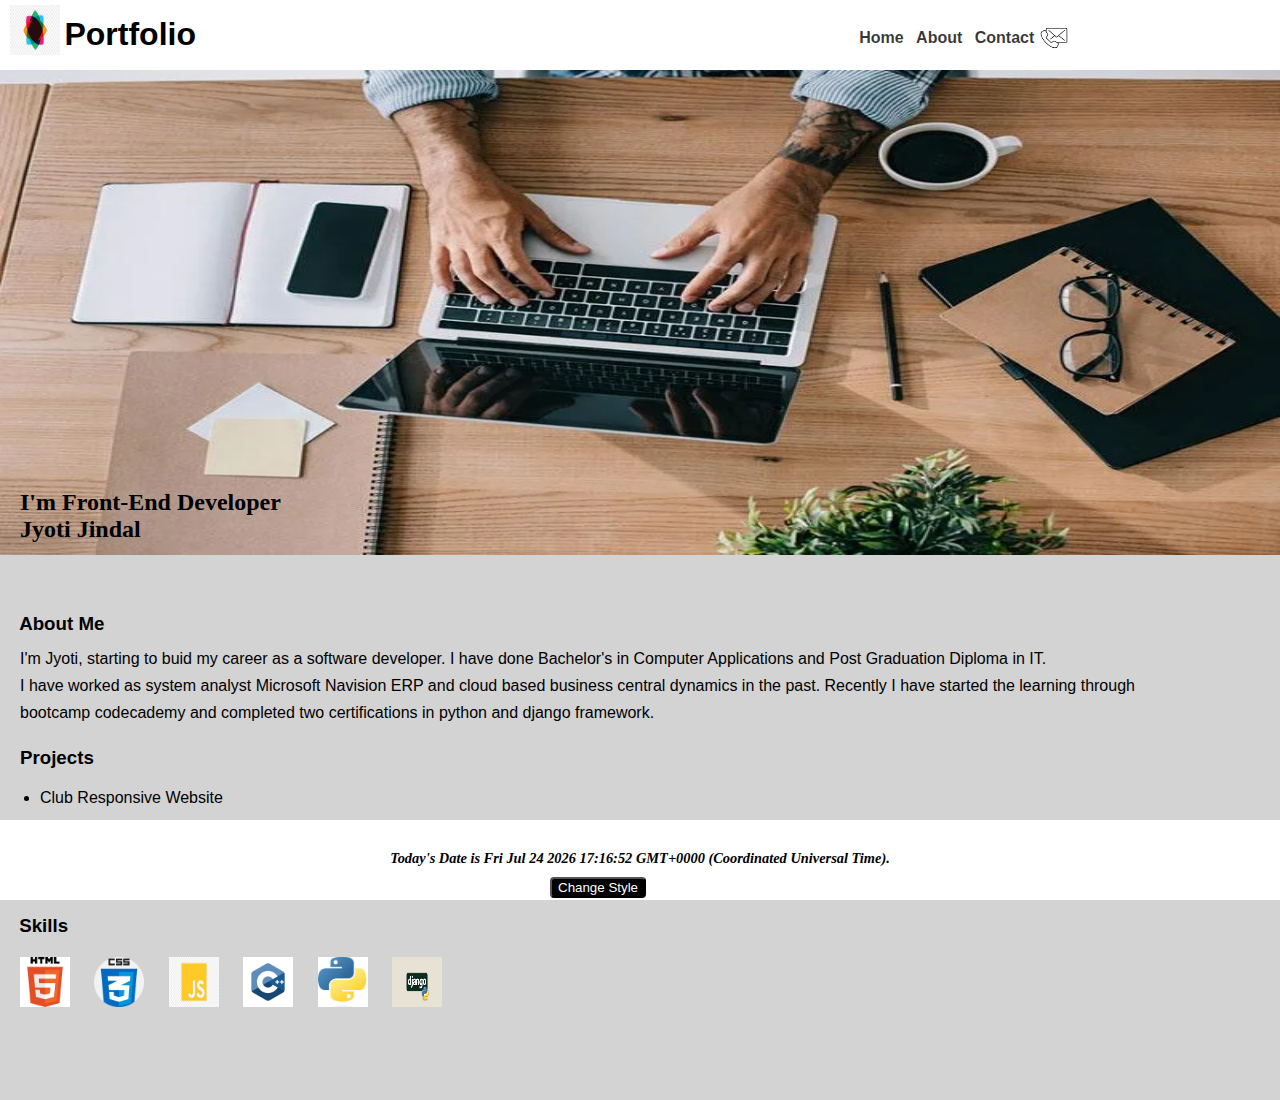
<file: index.html>
<!DOCTYPE html>

<html lang="en">
  
   <head>
    <meta charset="UTF-8">
    <meta name="viewport" content="width=device-width, initial-scale=1.0">
   
     <title>Personal Portfolio Project</title>
     <link rel="stylesheet" type="text/css" href="resources/css/style.css">
     
     
   </head>
    <body>

      
        <header>
            <img src = "resources/images/logo.jpg" alt="logo" class="logo">
            <h1>Portfolio</h1>
            <nav>
               
               <ul>
                 <li><a href="index.html">Home</a></li>
                 <li><a href="#about">About</a></li>
                 <li><a href="contact.html">Contact</a>
                  <img src="resources/images/phone.png">
                </li>
               </ul>
              
            </nav>
        </header>
       
        <main class="banner">
           <img src="resources/images/banner.jpg"  alt="banner" >
           <h2> I'm Front-End Developer<br> Jyoti Jindal</h2>
            
           <section class="about" id="about">
            <h3>About Me</h3>
              <p> 
                I'm Jyoti, starting to buid my career as a software developer. I have done Bachelor's in Computer Applications and Post Graduation Diploma in IT.<br>
                I have worked as system analyst Microsoft Navision ERP and cloud based business central dynamics in the past. Recently I have started the learning through <br>bootcamp codecademy and completed two certifications in python and django framework.
              </p>
           </section>
           <section class="project">
            <h3>Projects</h3>

            <ul class="pro-list">
               <li>Club Responsive Website </li><br>
               <li>Dasmoto's Arts & Crafts</li><br>
               <li>Wipro Company Page</li>
            </ul>
              
          
           </section>
           <section class="skills"><br><br>
            <h3>Skills</h3>
              <figure>
                 <img src="resources/images/html.png">
                 <img src="resources/images/css3.png">
                 <img src="resources/images/javascript.jpg">
                 <img src="resources/images/c++.jpg">
                 <img src="resources/images/python.jpg">
                 <img src="resources/images/django.png">
                 
              </figure>
           </section>
           
        </main>
        <footer>
           <p id ="demo"></p>
           
           <button id="btn">Change Style</button>
          
        </footer>

        <script src="resources/javascript/script.js"></script>
    </body>
</html>
</file>
<file: resources/css/style.css>
* {
    margin: auto;
}
html{
   
    font-size: 16px;
   
     
 }

 body {   
    font-family: Arial, Helvetica, sans-serif;
    background-color: lightgray;
    width: 100%;
    height: 1100px;
    
}


header {
    position: fixed;
    width: 100%;
 
    background-color: white;
    height: 70px;
    z-index: 10;
}
.logo {
    width: 50px;
    height: 50px;
    padding-left: 10px;
    padding-top: 5px;
}

h1 {
    display: inline;
    position: relative;
    bottom: 10px;
    font-size: 2rem;
    
    
}

nav {
   
    position: relative;
    bottom: 50px;
    left: 300px;
   
    margin: 0 auto;
    
    max-width: 50%; 
    display: flex;

    

    
}


nav li {
    
    display: inline-block;
    font-weight: 700;
    font-family: Arial, Helvetica, sans-serif;
    margin-left: 8px;
    
   
   
}

li img {
    position: relative;
    top: 10px;
    width: 30px;
    height: 30px;

}
nav a {
   text-decoration: none;
   color: rgba(0,0,0,0.78)
   
}


a:hover {
    text-decoration: none;
    
    color: rgba(0,0,0,1) ;
    
}



.banner img {
    width: 100%;
    height: 500px;
    margin-top: 55px;
  
    
}

.banner h2 {
    position: relative;
    bottom: 70px;
    padding-left: 20px;
    font-family:Georgia, 'Times New Roman', Times, serif;
    
    
    
}


.about h3 {
    padding-left: 1.2rem;
}

.about p{
   padding-left: 20px; 
   margin-top: 10px;
   line-height: 1.7;
}

.project h3{
    margin-top: 20px;
    padding-left: 20px;
}


.pro-list {
    margin-top: 20px;
    
    display: inline-block;
}
.project li {
    list-style-type: disc;
    font-weight: 500;
    
}

.skills h3 {
    padding-left: 1.2rem ;
}

.skills figure img{
    margin-top: 20px;
    padding-left: 20px;
    width: 50px;
    height: 50px;
}

.contact h2 {
    text-align: center; 
    
}
.contact-info .contact {

    text-align: center;
    padding-top: 100px;
}

#btn {
    position: relative;
    left: 550px;
    margin-top:10px;
    background-color: black;
    color: white;
    border: 1 solid black;
    border-radius: 4px;
   
}
#btn:hover {
    box-shadow: 0px 8px 15px rgba(0, 0, 0, 0.1);
    
    cursor: pointer;
}

form #name,#last-name,#email,#message {
    margin: 10px;
    width: 300px;
    height: 50px;
}
form #message {
    width: 500px;
    height: 80px;
}

#submit {
    background-color: black;
    color: white;
    width: 100px;
    height: 40px;
    font-family: 'Courier New', Courier, monospace;
    font-weight: bold;
    font-size: 17px;
}

#map {
    margin-top: 30px;
    width: 60%;
}
footer {
    width: 100%;
    margin-top: 30px;
    background-color: white;
    height: 80px;
     
    position: fixed;
    z-index: 10;
    bottom: 0;

}

footer p {
    font-size: 0.9rem;
    text-align: center;
    padding-top: 30px;
    font-weight: bold;
    font-family: Georgia, 'Times New Roman', Times, serif;
    font-style: italic;
}

@media screen and (max-width: 480px){
  
    nav li {
        display: inline;
        position: relative;
        left: -200px;
        top: 12px;
        font-size: 0.9rem;

           
    } 

    nav img {
        display: none;
    }

    form #message {
        
        width: 80%;

    }   
    
    #map {
        width: 95%;
        height: 60vh;
        padding: 10px;
    }
    
   }
</file>
